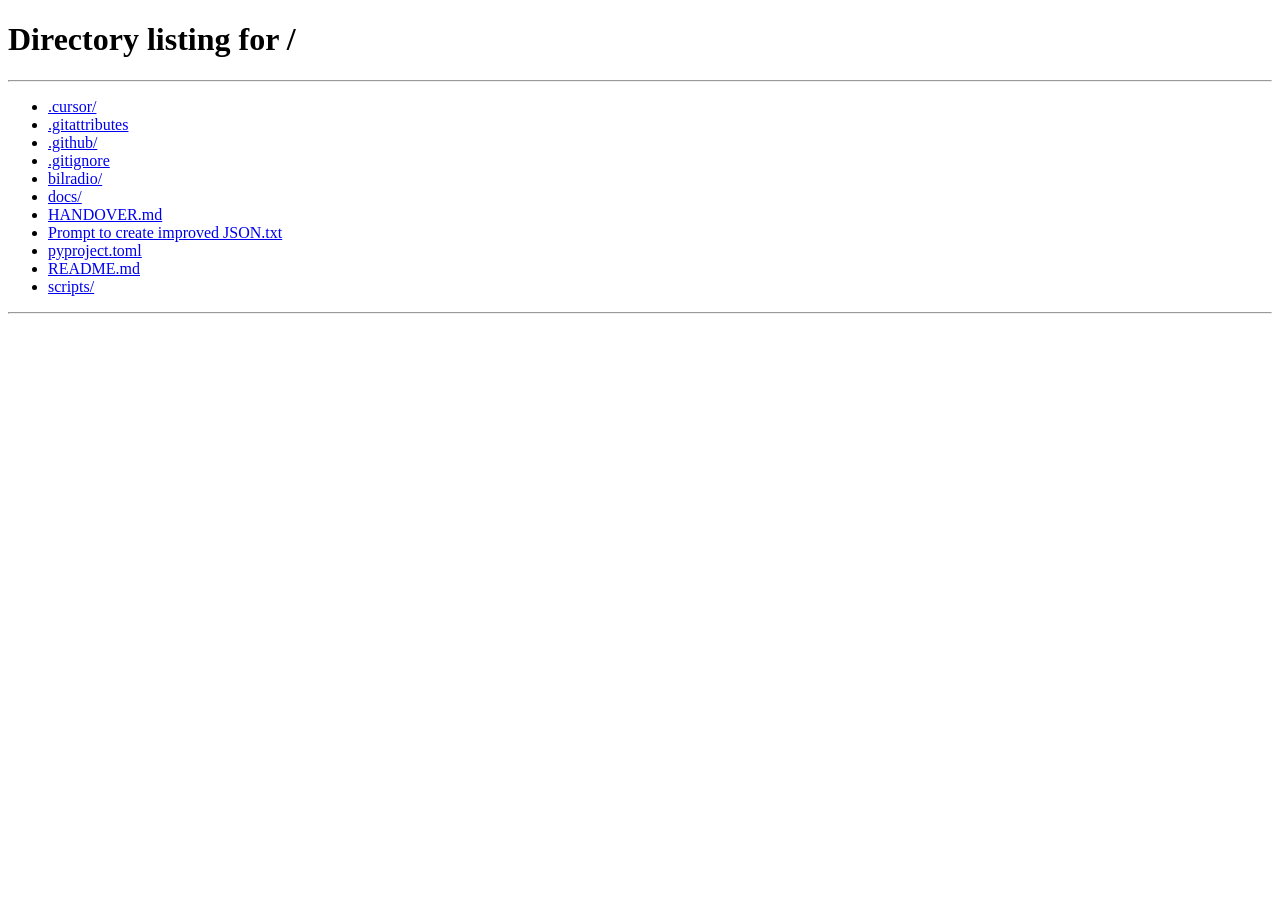
<file: docs/episodes.html>
<!DOCTYPE html>
<html lang="en">
<head>
  <meta charset="utf-8" />
  <meta http-equiv="refresh" content="0;url=/" />
  <link rel="canonical" href="/" />
  <title>Moved — Bilradio</title>
</head>
<body>
  <p>This page moved to the <a href="/">home page</a>.</p>
</body>
</html>
</file>
